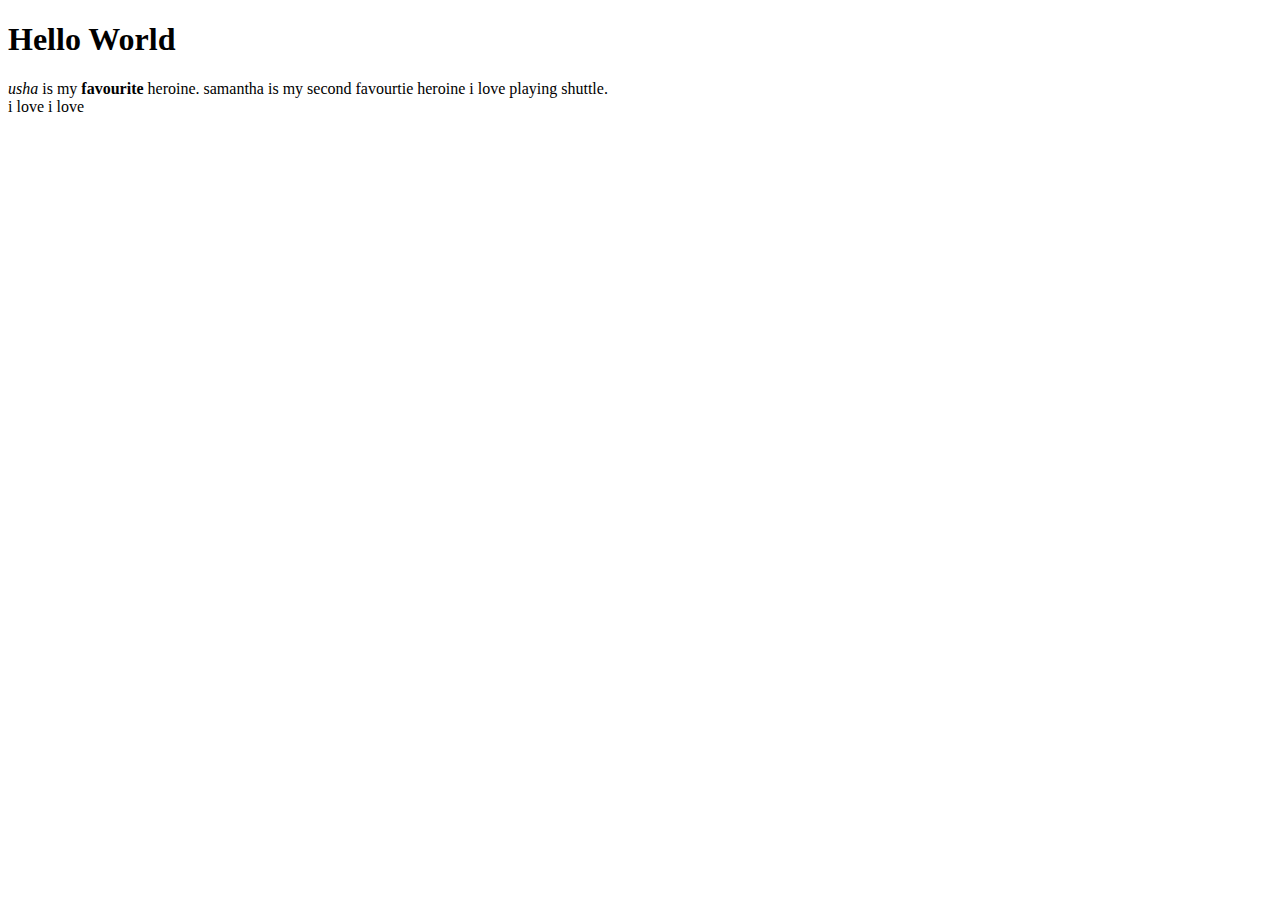
<file: b/index.html>
<!doctype html>
<html>
	<head>
		<title> MYFIRSTPAGE </title>
		<meta charset = "utf-8"/>
	</head>
	<body>
		<h1> Hello World </h1>
		<p> <em>usha</em> is my <strong>favourite</strong> heroine.
			samantha is my second favourtie heroine

			i love playing shuttle. <br/>
			i love
		
			i love

	 </p>
		
	</body>

</html>
</file>
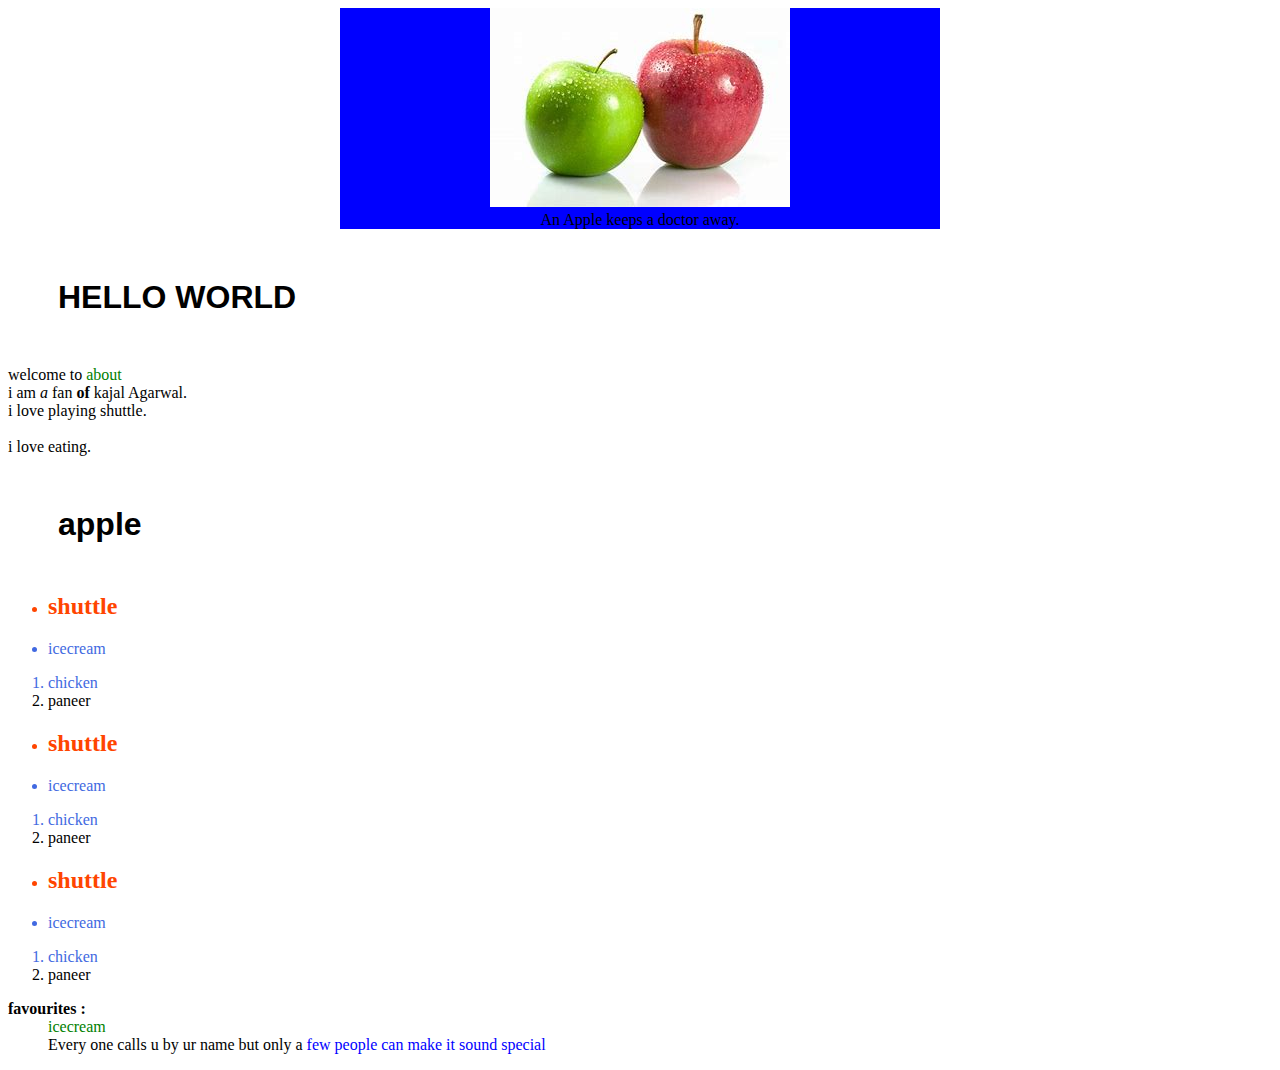
<file: Untitled-1.html>
<!DOCTYPE html>
<html lang="en">
<head>
    <meta charset="UTF-8">
    <meta name="viewport" content="width=device-width, initial-scale=1.0">
    <meta http-equiv="X-UA-Compatible" content="ie=edge">
    <title>MYFIRSTPAGE</title>
    <link rel = "stylesheet" href="css/styl.css" />
</head>
<style>
#emphasis {
    color :royalblue;
}
ul {
    color:orangered;
}
</style>
<body>

    
    <div>
            <img src = "img/AP.png" alt="Apple"/>
            <div> An Apple keeps a doctor away.</div>
    </div>
    <h1> HELLO WORLD </h1>

    <p>
        welcome to <a href ="b/index.html" target = "_blank" >about</a><br>
        i am <em>a</em> fan <strong>of</strong> kajal Agarwal. <br>
        i love playing shuttle.<br> <br>
        i love eating.

        <h1> apple</h1>
        <ul>
            <li><h2>shuttle</h2></li>
            <li id = "emphasis">icecream</li>
        </ul>
        <ol>
            <li id = "emphasis"> chicken</li>
            <li>paneer</li>
        </ol>
        <ul>
                <li><h2>shuttle</h2></li>
                <li id = "emphasis">icecream</li>
            </ul>
            <ol>
                <li id = "emphasis"> chicken</li>
                <li>paneer</li>
            </ol>
            <ul>
                    <li><h2>shuttle</h2></li>
                    <li id = "emphasis">icecream</li>
                </ul>
                <ol>
                    <li id = "emphasis"> chicken</li>
                    <li>paneer</li>
                </ol>
        <dl>
            <dt> <strong>favourites :</strong></dt>
            <dd> <span style = "color:green">icecream </span></dt>
            <dd> Every one calls u by ur name but only a <span style = "color:blue">few people can make it sound special </span></dt>
        </dl>
        
        
    </p>
    
</body>
</html>
</file>
<file: css/styl.css>
a{
    color:green; 
    text-decoration: none;
}
h1{
    font-family: sans-serif;
    margin: 50px;
}
div{
    width: 600px;
    margin: auto;
    background-color: blue;
    text-align: center;

}
</file>
